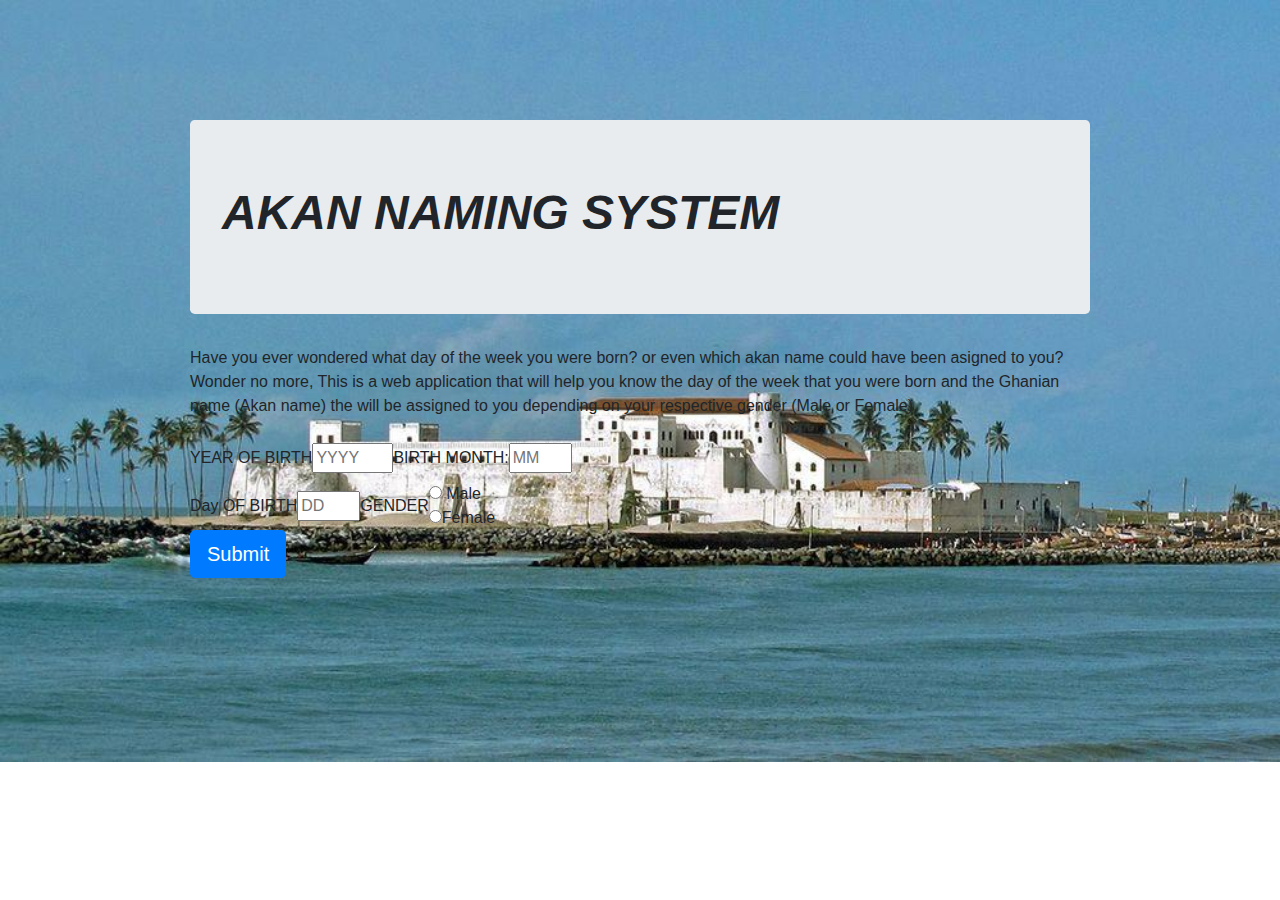
<file: akan-name.html>
<!DOCTYPE html>
<html lang="en">
<head>
  <meta charset="UTF-8">
  <meta name="viewport" content="width=device-width, initial-scale=1.0">
  <meta http-equiv="X-UA-Compatible" content="ie=edge">
  <title>AKAN NAMES</title>
  <link rel="stylesheet" type="text/css" href="css/bootstrap.css">
  <link rel="stylesheet" href="css/styles.css">
  <link rel="stylesheet" href="image/ElminaCastle.jpg">
</head>
<style>
   body{
    background-image: url("image/ElminaCastle.jpg");
    background-repeat: no-repeat;
    background-size: cover;
    
  }
</style>
<body>
	<div class="container">
    <div class="text-box">
        <div class="row">
          <div class="page-header">
            <div class="jumbotron" >
                <h1>AKAN NAMING  SYSTEM </h1>
                
              </div>
              <P>Have you ever wondered what day of the week you were born? or even which akan name 
                could have been asigned to you? Wonder no more, This is a web application that will help you know the day of the week that you were born and 
                the Ghanian name (Akan name) the will be assigned to you depending on your respective gender (Male or Female).
              </P>
                <div class="sidebar">
                  <div style="margin-right:-50%" >

                  <div class="form-inline"> 
                    <label>YEAR OF BIRTH</label><br>  
                    <input type="number" id="year" min="1900" max="2099" step="1" placeholder="YYYY" value="" />
                    <br>
                    <p></p>
                    <label>BIRTH MONTH:</label><br>
                    <input type="number" id="month" min="01" max="12" step="1" placeholder="MM"  /><br><br>
                    <p></p>
                    <label>Day OF BIRTH </label><br>
                    <input type="number" name="DAY" id="day" min="01" max="31" placeholder="DD" ><br><br>
                    <p></p>
                    <label>GENDER</label><br>
                    <div id="gender">
                      <input type="radio" name="gender" id="gender" value="male" > Male<br>
                      <input type="radio" name="gender" value="female">Female<br>
                </div>  
                  </div>
              </div>   
            </div>
            <input type="submit" value="Submit" class="btn btn-primary btn-lg" onclick="results()">
          </div>
        </div>
        <script src="js/script.js"></script>
      </div>
	</div>
</body>
</html>
</file>
<file: css/styles.css>
.text-box{
  margin: 20px;
  padding: 100px;
  
  
}
h1{
  font-size: xxx-large;
  font-style: italic;
  font-weight: bolder;
  
}

body{
  background-image: url("images/backimage.jpeg");
  background-repeat: no-repeat;
  background-size: cover;
  
}

.sidebar {
  width: 30%;
  height: 80;
  float: none;
  font-size: 18p
}
.form {

  display: inline;
  display: inline-block;
}
</file>
